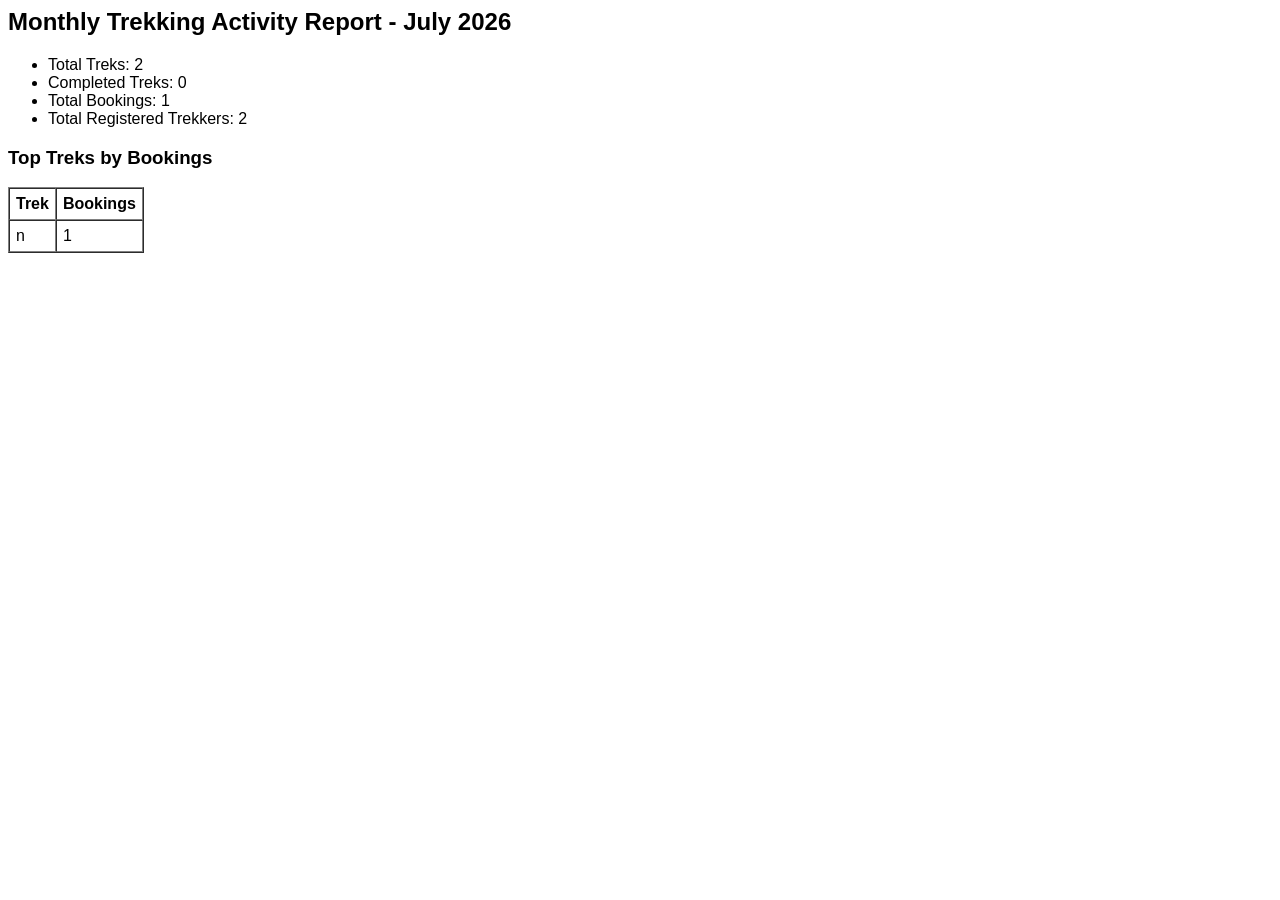
<file: backend/reports/monthly_report_2026_07.html>
<html><body style="font-family: sans-serif;">
<h2>Monthly Trekking Activity Report - July 2026</h2>
<ul>
  <li>Total Treks: 2</li>
  <li>Completed Treks: 0</li>
  <li>Total Bookings: 1</li>
  <li>Total Registered Trekkers: 2</li>
</ul>
<h3>Top Treks by Bookings</h3>
<table border="1" cellpadding="6" cellspacing="0">
<tr><th>Trek</th><th>Bookings</th></tr>
<tr><td>n</td><td>1</td></tr>
</table>
</body></html>
</file>
